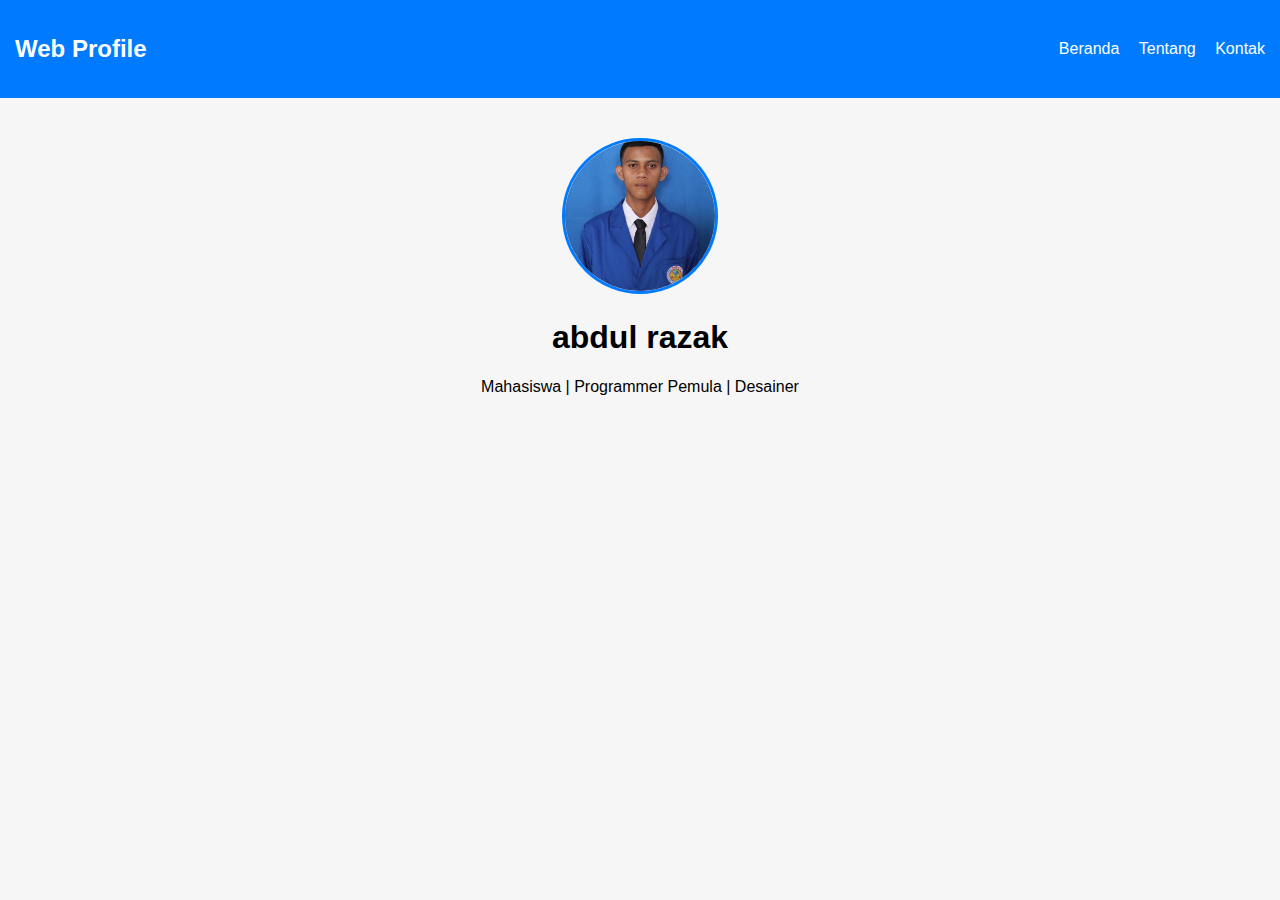
<file: index.html>
<!DOCTYPE html>
<html lang="id">
<head>
  <meta charset="UTF-8">
  <title>Web Profile - Beranda</title>
  <link rel="stylesheet" href="style.css">
</head>
<body>

<header>
  <h2>Web Profile</h2>
  <nav>
    <a href="index.html">Beranda</a>
    <a href="tentang.html">Tentang</a>
    <a href="kontak.html">Kontak</a>
  </nav>
</header>

<section class="hero">
  <img src="24SI008 ABDUL RAZAK.JPG" alt="Foto Profil">
  <h1>abdul razak</h1>
  <p>Mahasiswa | Programmer Pemula | Desainer</p>
</section>

</body>
</html>
</file>
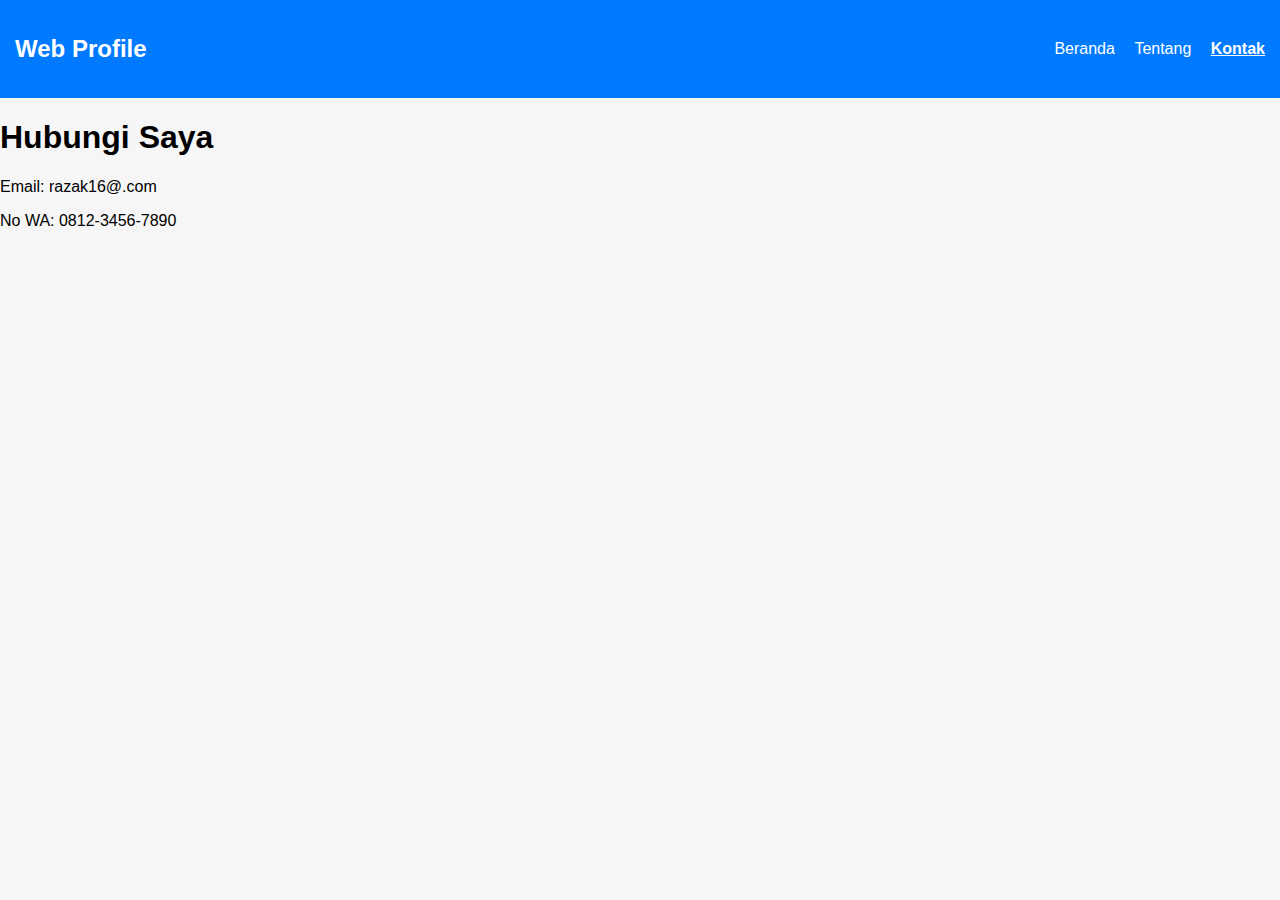
<file: kontak.html>
<!DOCTYPE html>
<html lang="id">
<head>
  <meta charset="UTF-8">
  <title>Kontak</title>
  <link rel="stylesheet" href="style.css">
</head>
<body>

<header>
  <h2>Web Profile</h2>
  <nav>
    <a href="index.html">Beranda</a>
    <a href="tentang.html">Tentang</a>
    <a href="kontak.html" class="active">Kontak</a>
  </nav>
</header>

<section class="content">
  <h1>Hubungi Saya</h1>
  <p>Email: razak16@.com</p>
  <p>No WA: 0812-3456-7890</p>
</section>

</body>
</html>
</file>
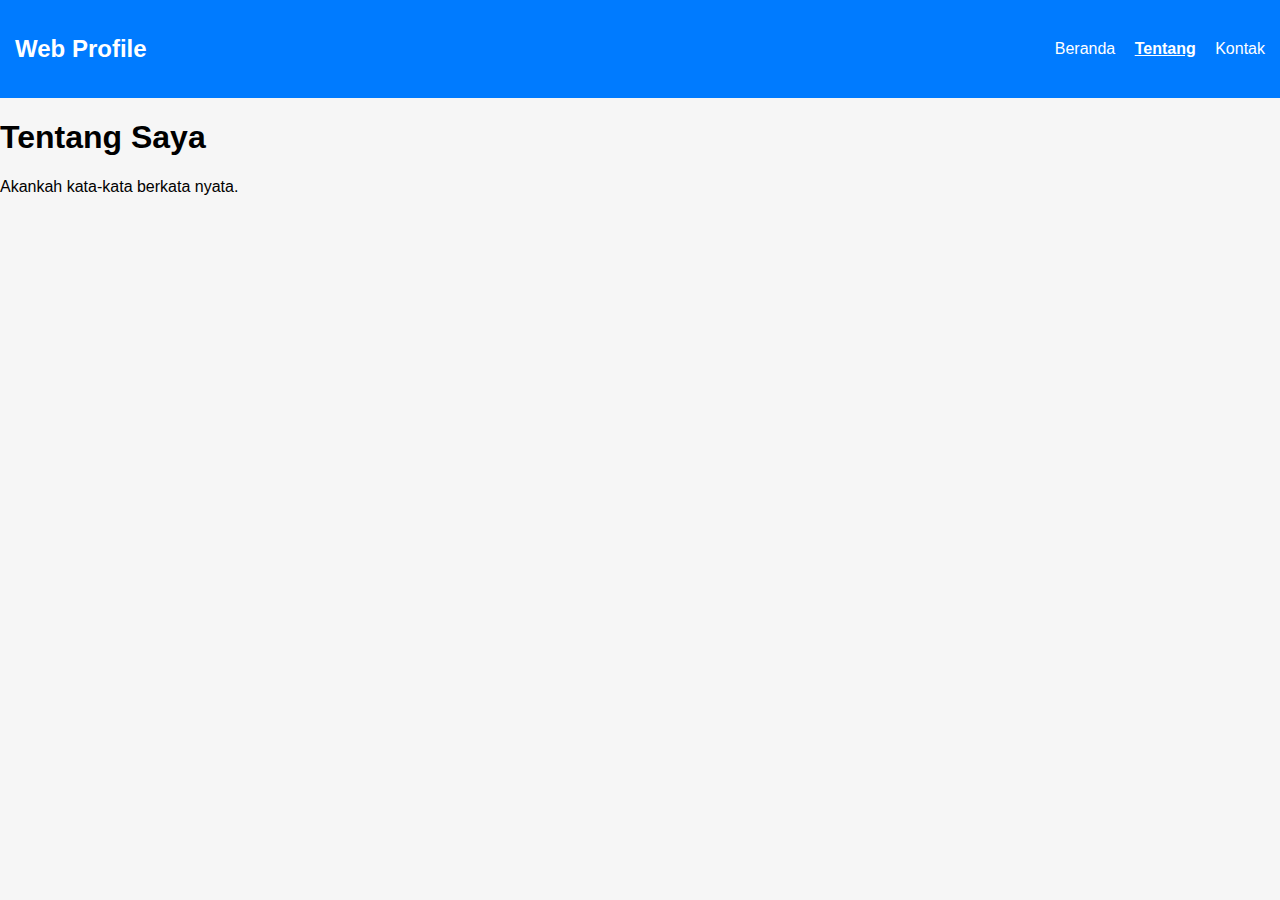
<file: tentang.html>
<!DOCTYPE html>
<html lang="id">
<head>
  <meta charset="UTF-8">
  <title>Tentang Saya</title>
  <link rel="stylesheet" href="style.css">
</head>
<body>

<header>
  <h2>Web Profile</h2>
  <nav>
    <a href="index.html">Beranda</a>
    <a href="tentang.html" class="active">Tentang</a>
    <a href="kontak.html">Kontak</a>
  </nav>
</header>

<section class="content">
  <h1>Tentang Saya</h1>
  <p>
    Akankah kata-kata berkata nyata.
  </p>
</section>

</body>
</html>
</file>
<file: style.css>
body {
  font-family: Arial, sans-serif;
  background: #f6f6f6;
  margin: 0;
}

header {
  background: #007bff;
  padding: 15px;
  color: white;
  display: flex;
  justify-content: space-between;
  align-items: center;
}

nav a {
  color: white;
  margin-left: 15px;
  text-decoration: none;
}

nav a.active {
  font-weight: bold;
  text-decoration: underline;
}

.hero {
  text-align: center;
  margin-top: 40px;
}

.hero img {
  width: 150px;
  height: 150px;
  border-radius: 50%;
  object-fit: cover;
  border: 3px solid #007bff;
}

.content {
  padding: 20px;
}
</file>
